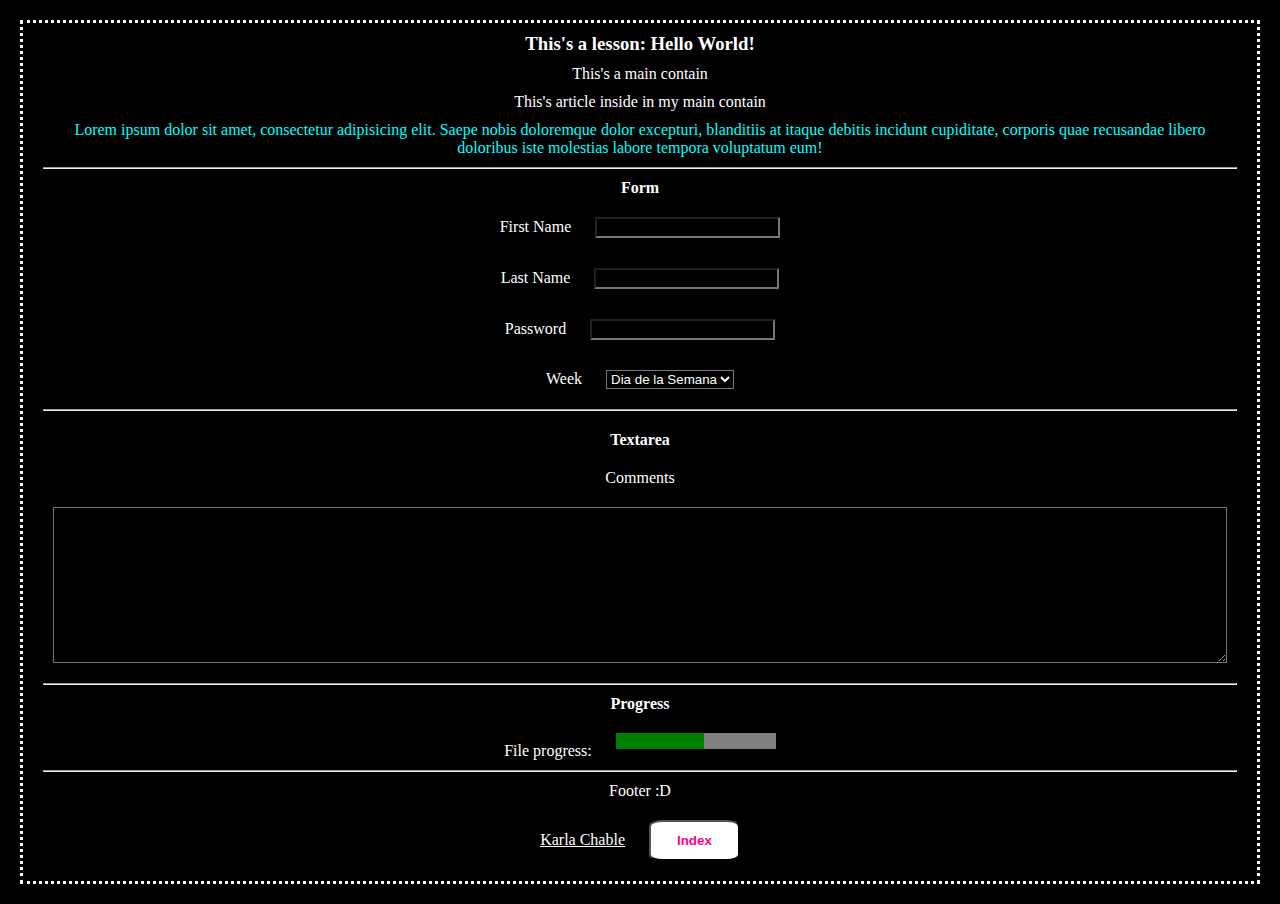
<file: html/lesson3.html>
<!DOCTYPE html>
<html lang="en">
<head>
  <meta charset="UTF-8">
  <meta http-equiv="X-UA-Compatible" content="IE=edge">
  <meta name="viewport" content="width=device-width, initial-scale=1.0">
  <title>Lesson 3, 14-sept-2022</title>

  <style>
    * {
      text-align: center;
      margin: 10px;
      background-color: black;
      color: white;
    }

    body {
      border: white dotted 3px;
    }

    .lorem {
      color: aqua
    }

    .textarea {
      display: flex;
      text-align: center;
      justify-content: center;
      flex-direction: column;
    }

    .nav-link-btn {
      color: rgb(255, 0, 136);

      font-weight: bold;
      text-decoration: none;
    }

    .btn-foot {
      border-radius: 25%;
      background-color: white;
    }
  </style>
</head>
<body>
  <h3>This's a lesson: Hello World!</h3>

  <main class="main">
    <p>This's a main contain</p>

    <div class="article">This's article inside in my main contain</div>

    <div class="article lorem">Lorem ipsum dolor sit amet, consectetur adipisicing elit. Saepe nobis doloremque dolor
      excepturi, blanditiis at itaque debitis incidunt cupiditate, corporis quae recusandae libero doloribus iste
      molestias labore tempora voluptatum eum!</div>
    <hr />
    <section>
      <h4>Form</h4>
      <form class="formulario">
        <div class="form-element">
          <label for="first-name">First Name</label>
          <input id="first-name" type="text" name="firstName" />
        </div>

        <div class="form-element">
          <label for="last-name">Last Name</label>
          <input id="last-name" type="text" name="lastName" />
        </div>

        <div class="form-element">
          <label for="password">Password</label>
          <input type="password" name="password" id="password" />
        </div>

        <div class="form-element">
          <label for="select-of-children">Week</label>
          <select id="select-of-children" name="selectChildren">
            <option value="">Dia de la Semana</option>
            <option value="Lunes">Lunes</option>
            <option value="Martes">Martes</option>
            <option value="Miercoles">Miercoles</option>
            <option value="Jueves">Jueves</option>
            <option value="Viernes">Viernes</option>
            <option value="Sabado">Sabado</option>
            <option value="Domingo">Domingo</option>
          </select>
        </div>
      </form>
    </section>

    <hr />

    <div class="form-element textarea">
      <h4>Textarea</h4>
      <label for="textarea">Comments</label>
      <textarea name="comment" id="textarea" cols="20" rows="10"></textarea>
    </div>
    <hr />

    <div class="form-element">
      <h4>Progress</h4>
      <label for="file">File progress:</label>

      <progress class="progress" id="file" max="100" value="55"> 70% </progress>
    </div>




    <hr />
  </main>
  <footer>
    <p>Footer :D</p>
    <a href="https://www.instagram.com/lukitachan/" target="_blank" rel="noopener noreferrer">Karla Chable</a>

    <button class="btn-foot" style="border-radius: 15%;">
      <nav class="nav_ul" style="background-color:transparent">
        <a class="nav-link-btn"
          style="text-decoration: none;font-weight: bold;color: rgb(255, 0, 136);background-color:transparent; border-radius: 15%;"
          href="../index.html"> Index
        </a>
      </nav>
    </button>
  </footer>

</body>
</html>
</file>
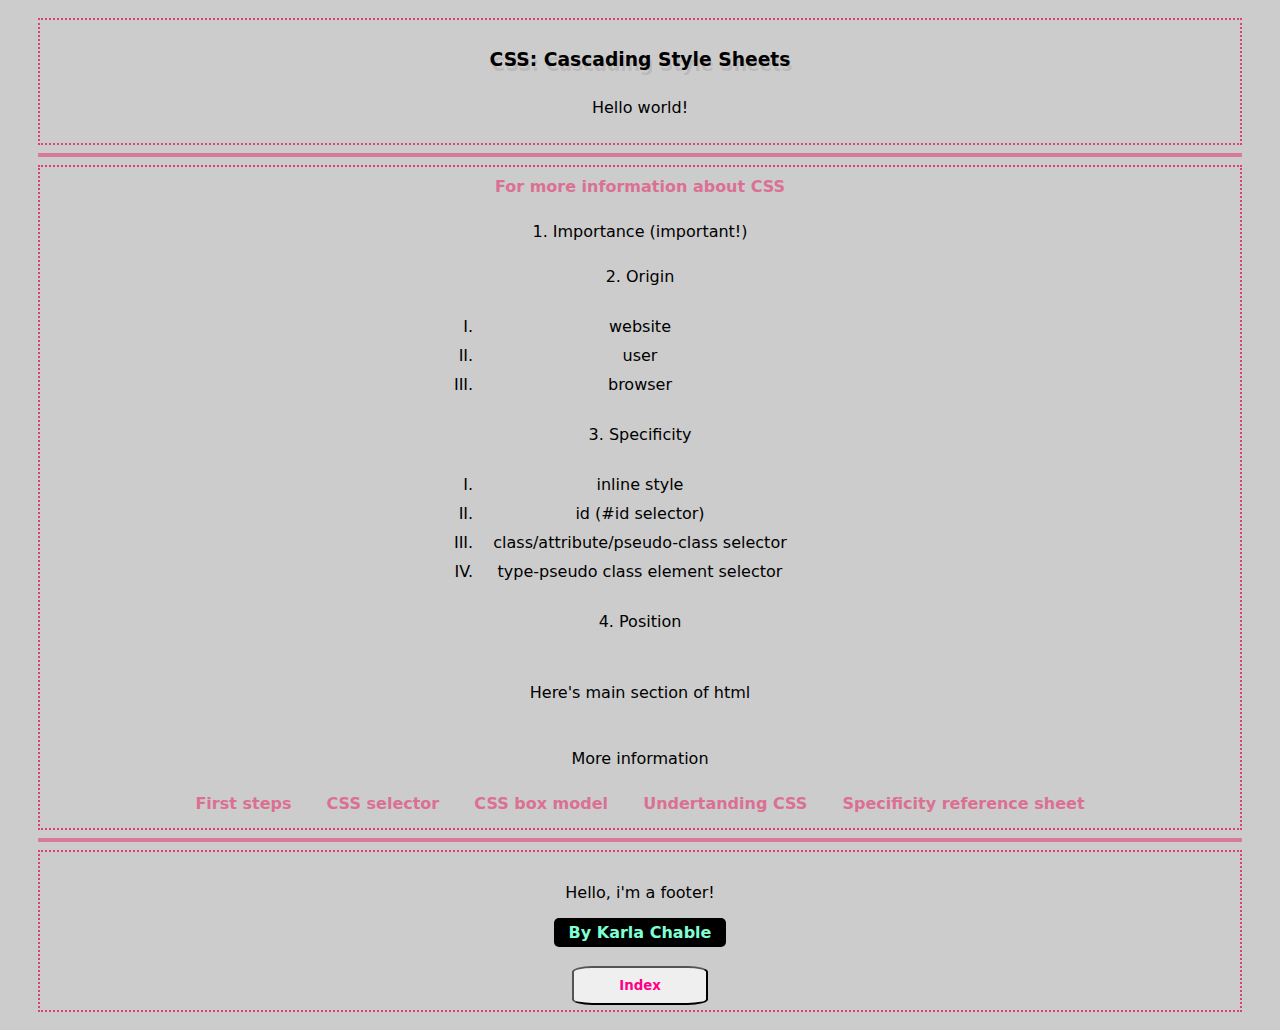
<file: html/lesson4.html>
<!DOCTYPE html>
<html lang="en">
<head>
  <meta charset="UTF-8">
  <meta http-equiv="X-UA-Compatible" content="IE=edge">
  <meta name="viewport" content="width=device-width, initial-scale=1.0">

  <link rel="stylesheet" type="text/css" href="../stylesheets/lesson4.css" media="screen" />

  <title>Lesson 4; CSS</title>

</head>
<body>
  <header>
    <h3>CSS: Cascading Style Sheets</h3>

    <p>Hello world!</p>
  </header>
  <hr />
  <main>
    <section>
      <a href="https://developer.mozilla.org/en-US/docs/Learn/CSS/First_steps" target="_blank"
        rel="noopener noreferrer">For more information about CSS</a>

      <div class="lista">
        <p>1. Importance (important!)</p>
        <p>2. Origin</p>
        <ul>
          <li>website</li>
          <li>user</li>
          <li>browser</li>
        </ul>
        <p>3. Specificity</p>
        <ul>
          <li>inline style</li>
          <li>id (#id selector)</li>
          <li>class/attribute/pseudo-class selector</li>
          <li>type-pseudo class element selector</li>
        </ul>
        <p>4. Position</p>
      </div>
    </section>
    <p>Here's main section of html</p>

    <section>
      <p>More information</p>
      <div>
        <a href="https://developer.mozilla.org/en-US/docs/Learn/CSS/First_steps" target="_blank"
          rel="noopener noreferrer">First steps</a>
        <a href=http://web.simmons.edu/~grabiner/comm244/weekfour/selectors.html" target="_blank"
          rel="noopener noreferrer">CSS selector</a>
        <a href="https://css-tricks.com/the-css-box-model/" target="_blank" rel="noopener noreferrer">CSS box model</a>
        <a href="https://wattenberger.com/blog/css-cascade" target="_blank" rel="noopener noreferrer">Undertanding
          CSS</a>
        <a href="http://specifishity.com/specifishity.pdf" target="_blank" rel="noopener noreferrer">Specificity
          reference
          sheet</a>
      </div>


    </section>
  </main>

  <hr />
  <footer>
    <div>
      <p>Hello, i'm a footer!</p>
      <a class="github" href="https://github.com/KarlaChable-Ksquare" target="_blank" rel="noopener noreferrer">By Karla
        Chable</a>
    </div>
    <br />
    <button class="btn-foot" style="border-radius: 15%;">
      <nav class="nav_ul" style="background-color:transparent">
        <a class="nav-link-btn"
          style="text-decoration: none;font-weight: bold;color: rgb(255, 0, 136);background-color:transparent; border-radius: 15%;"
          href="../index.html"> Index
        </a>
      </nav>
    </button>

  </footer>
</body>
</html>
</file>
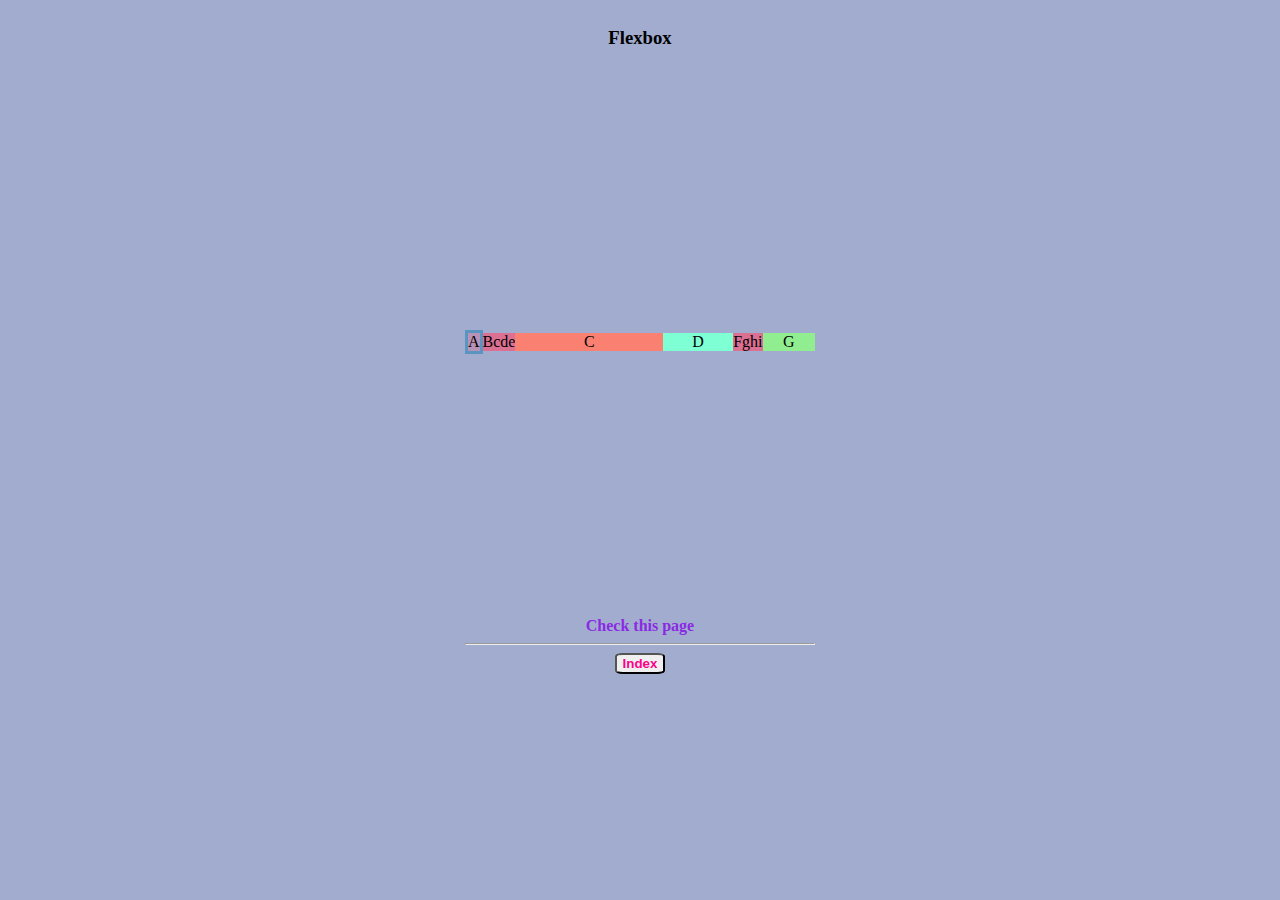
<file: html/lesson5.html>
<!DOCTYPE html>
<html lang="en">
<head>
  <meta charset="UTF-8">
  <meta http-equiv="X-UA-Compatible" content="IE=edge">
  <meta name="viewport" content="width=device-width, initial-scale=1.0">
  <title>FlexBox</title>

  <style>
    html {
      display: flex;
      flex-direction: column;
      justify-content: center;
      align-items: center;
      text-align: center;
      background-color: rgb(162, 172, 207);
    }

    .padre {
      width: 350px;
      height: 550px;
      display: flex;
      /* flex-direction: row; */
      flex-flow: row wrap;
      justify-content: space-evenly;
      align-items: center;
      /*flex-wrap: wrap-reverse;*/
    }

    .child {
      /* padding: 20px 25px; */
      /*flex: 1 1 50%;*/
      /*margin: 0 auto;*/
      background-color: palevioletred;
      text-align: center;
      max-height: 50px;
    }

    .A {
      border: 3px solid rgba(49, 149, 195, 0.7);
      padding: 0px;
      text-align: center;
      background-color: rgba(216, 112, 147, 0.4);
    }

    .C {
      background-color: salmon;
      flex: 5 0 50px;
    }

    .D {
      background-color: aquamarine;
      flex-grow: 3;
    }

    .G {
      flex-basis: 15%;
      background-color: lightgreen;
    }
  </style>
</head>

<body>
  <header>
    <h3>Flexbox</h3>
  </header>

  <main>
    <section>
      <div class="padre">
        <div class="child A">
          A
        </div>
        <div class="child  B">
          Bcde
        </div>
        <div class="child C">
          C
        </div>
        <div class="child D">
          D
        </div>
        <div class="child F">
          Fghi
        </div>
        <div class="child G">
          G
        </div>
      </div>
    </section>

    <section>
      <a target="_blank" rel="noopener noreferrer"
        href="https://developer.mozilla.org/es/docs/Web/CSS/CSS_Flexible_Box_Layout/Basic_Concepts_of_Flexbox"
        style="text-decoration: none;color: blueviolet;font-weight: bold">Check this page</a>
    </section>

  </main>
  <hr />
  <footer>
    <button class="btn-foot" style="border-radius: 15%;">
      <nav class="nav_ul" style="background-color:transparent">
        <a class="nav-link-btn"
          style="text-decoration: none;font-weight: bold;color: rgb(255, 0, 136);background-color:transparent; border-radius: 15%;"
          href="../index.html"> Index
        </a>
      </nav>
    </button>

  </footer>
</body>
</html>
</file>
<file: stylesheets/lesson4.css>
* {
  /* display: flex;
  flex-direction: column;
  justify-content: center;
  align-items: center; */

  font-family: system-ui, -apple-system, BlinkMacSystemFont, "Segoe UI", Roboto,
    Oxygen, Ubuntu, Cantarell, "Open Sans", "Helvetica Neue", sans-serif;

  padding: 5px 15px;
}

body {
  text-align: center;
  background-color: rgba(128, 128, 128, 0.4);
}

header,
main,
footer {
  border: rgba(227, 39, 102, 0.85) dotted 2px;
}

main {
  display: flex;
  flex-direction: column;
  justify-content: center;
  align-items: center;
}

hr {
  padding: 0px;
  color: palevioletred;
  border: rgba(227, 39, 102, 0.5) solid 2px;
}

h3 {
  text-shadow: 2px 5px #32031a1d;
}

a {
  color: palevioletred;
  font-weight: bold;
  text-decoration: none;
}

a:hover {
  color: rgb(128, 67, 87);
  background-color: white;
  border-radius: 5px;
  text-shadow: 2px 2px #32031a1d;
  transition: color 0.5s, background-color 0.5s, border-radius 0.5s,
    text-shadow 0.5s;
}

.lista > ul {
  /*border: rgba(227, 39, 102, 0.5) solid 2px; */
  list-style-type: upper-roman;
}

footer > div > .github {
  color: aquamarine;
  background-color: black;
  border-radius: 5px;
}
</file>
